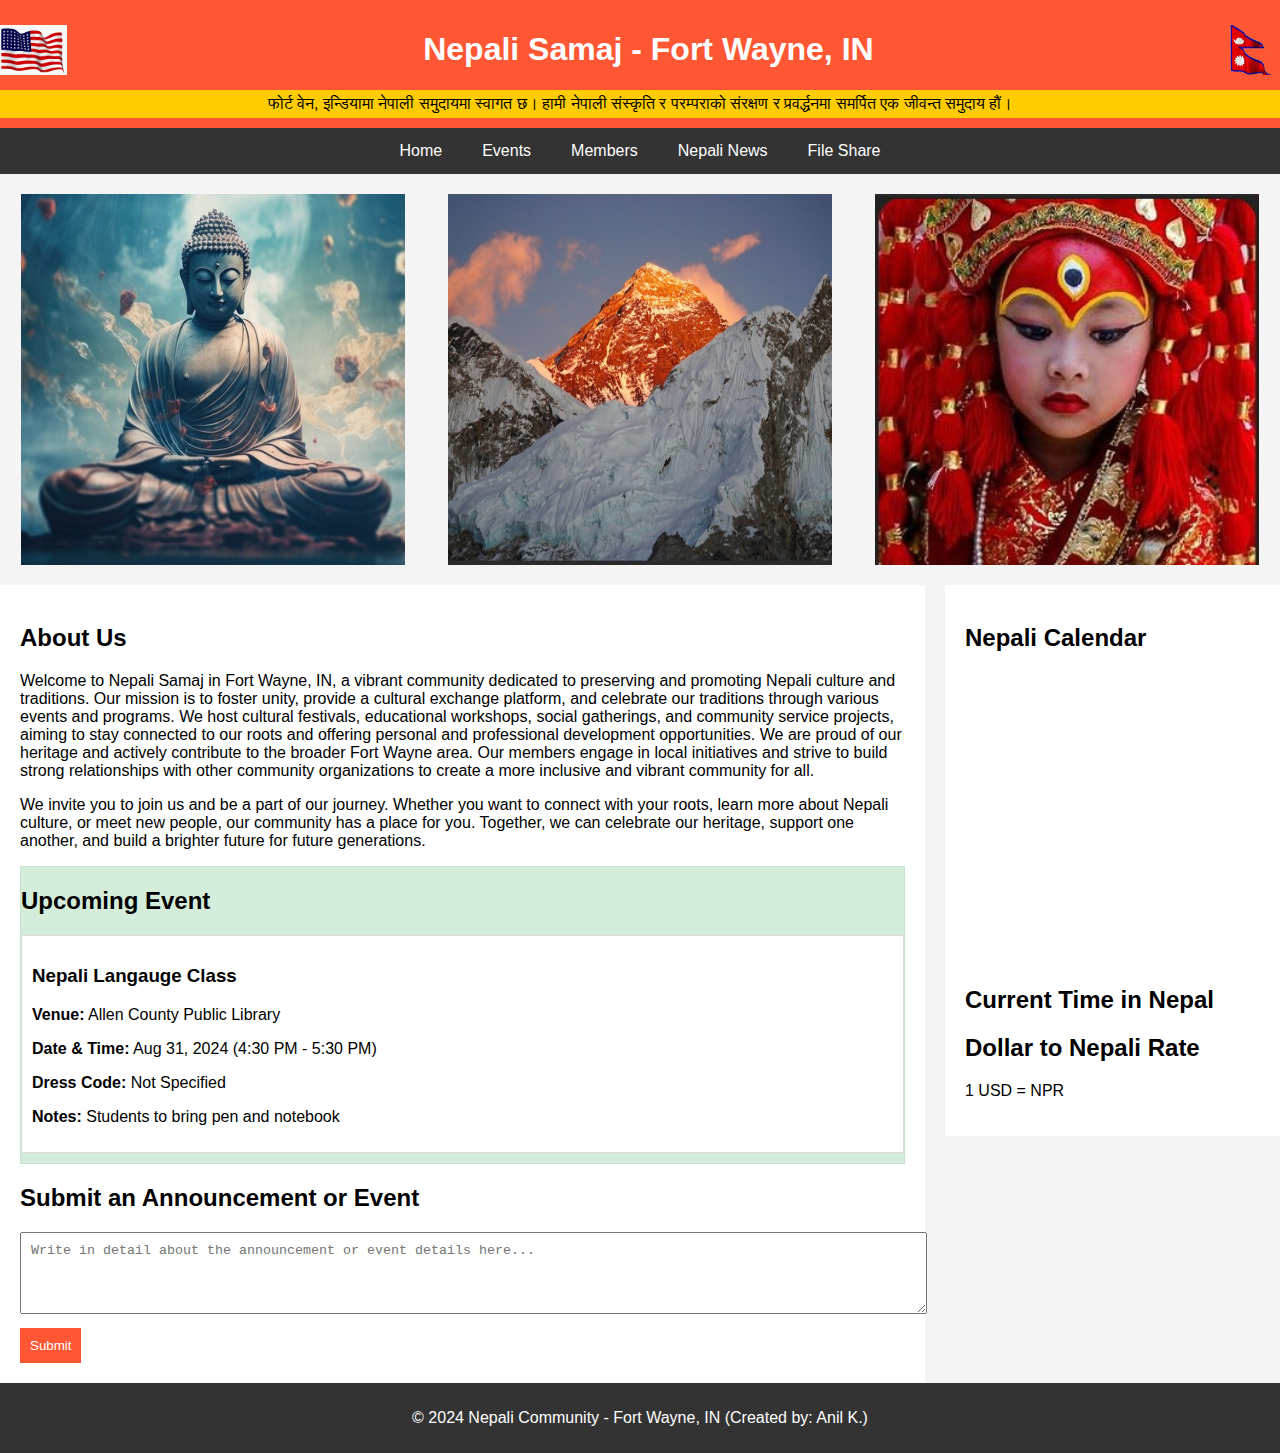
<file: index.html>
<!DOCTYPE html>
<html lang="en">
<head>
    <meta charset="UTF-8">
    <meta name="viewport" content="width=device-width, initial-scale=1.0">
    <title>Nepali Community - Fort Wayne, IN</title>
    <link rel="stylesheet" href="styles.css">
</head>
<body>
    <header>
        <div style="display: flex; align-items: center; justify-content: space-between;">
        <img src="images/usa-flag.gif" alt="USA Flag" style="height: 50px;">
        <h1>Nepali Samaj - Fort Wayne, IN</h1>
        <img src="images/nepal-flag.gif" alt="Nepal Flag" style="height: 50px;">
        </div>
        <div class="announcement">फोर्ट वेन, इन्डियामा नेपाली समुदायमा स्वागत छ। हामी नेपाली संस्कृति र परम्पराको संरक्षण र प्रवर्द्धनमा समर्पित एक जीवन्त समुदाय हौं।</div>
    </header>
    <nav>
        <a href="index.html">Home</a>
        <a href="html_codes/events.html">Events</a>
        <a href="html_codes/members.html">Members</a>
		<a href="html_codes/nepalinews.html">Nepali News</a>
		<a href="html_codes/fileshare.html">File Share</a>
    </nav>
    <div class="image-row">
        <img src="images/img1.jpg" alt="Image1">
        <img src="images/img2.jpg" alt="Image2">
        <img src="images/img3.jpg" alt="Image3">
    </div>
    <div class="container">
        <div class="main">
            <section id="home">
                <h2>About Us</h2>
                <p>Welcome to Nepali Samaj in Fort Wayne, IN, a vibrant community dedicated to preserving and promoting Nepali culture and traditions. Our mission is to foster unity, provide a cultural exchange platform, and celebrate our traditions through various events and programs. We host cultural festivals, educational workshops, social gatherings, and community service projects, aiming to stay connected to our roots and offering personal and professional development opportunities. We are proud of our heritage and actively contribute to the broader Fort Wayne area. Our members engage in local initiatives and strive to build strong relationships with other community organizations to create a more inclusive and vibrant community for all.</p>
                <p>We invite you to join us and be a part of our journey. Whether you want to connect with your roots, learn more about Nepali culture, or meet new people, our community has a place for you. Together, we can celebrate our heritage, support one another, and build a brighter future for future generations.</p>
                <div class="events">
                    <h2>Upcoming Event</h2>
                    <div class="event-item">
                        <h3>Nepali Langauge Class</h3>
                        <p><strong>Venue:</strong> Allen County Public Library</p>
                        <p><strong>Date & Time:</strong> Aug 31, 2024 (4:30 PM - 5:30 PM)</p>
                        <p><strong>Dress Code:</strong> Not Specified</p>
                        <p><strong>Notes:</strong> Students to bring pen and notebook</p>
                    </div>
                </div>
            </section>
            <section id="comments">
			<h2>Submit an Announcement or Event</h2>
			<form class="comment-form" action="https://formspree.io/f/xkgwypeo" method="POST">
				<textarea id="comment" name="comment" rows="4" placeholder="Write in detail about the announcement or event details here..."></textarea>
				<input type="hidden" name="_subject" value="New Comment Submission">
				<input type="hidden" name="_captcha" value="false">
				<input type="hidden" name="_next" value="https://nepalisamajfw.github.io/nepalicommunity/index.html">
				<button type="submit">Submit</button>
			</form>
	    </section>
        </div>
        <div class="sidebar">
            <h2>Nepali Calendar</h2>
            <iframe src="https://www.hamropatro.com/widgets/calender-small.php" frameborder="0" scrolling="no" marginwidth="0" marginheight="0" style="border:none; overflow:hidden; width:200px; height:290px;" allowtransparency="true"></iframe>
            <h2>Current Time in Nepal</h2>
            <div id="nepalTime"></div>
            <h2>Dollar to Nepali Rate</h2>
            <div>
                <p>1 USD = <span id="dollarRate"></span> NPR</p>
            </div>
        </div>
    </div>
    <footer class="footer">
        <p>© 2024 Nepali Community - Fort Wayne, IN (Created by: Anil K.)</p>
    </footer>
    <script>
        async function fetchNepalTime() {
            const response = await fetch('https://worldtimeapi.org/api/timezone/Asia/Kathmandu');
            const data = await response.json();
            const nepalTimeElement = document.getElementById('nepalTime');
            let now = new Date(data.datetime);
            function updateTime() {
                now.setSeconds(now.getSeconds() + 1);
                nepalTimeElement.innerText = now.toLocaleTimeString('en-US', { timeZone: 'Asia/Kathmandu' });
            }
            setInterval(updateTime, 1000);
            updateTime();
        }

        async function fetchDollarRate() {
            const response = await fetch('https://api.exchangerate-api.com/v4/latest/USD');
            const data = await response.json();
            const rate = data.rates.NPR;
            document.getElementById('dollarRate').innerText = rate;
        }

        fetchNepalTime();
        fetchDollarRate();
    </script>
</body>
</html>
</file>
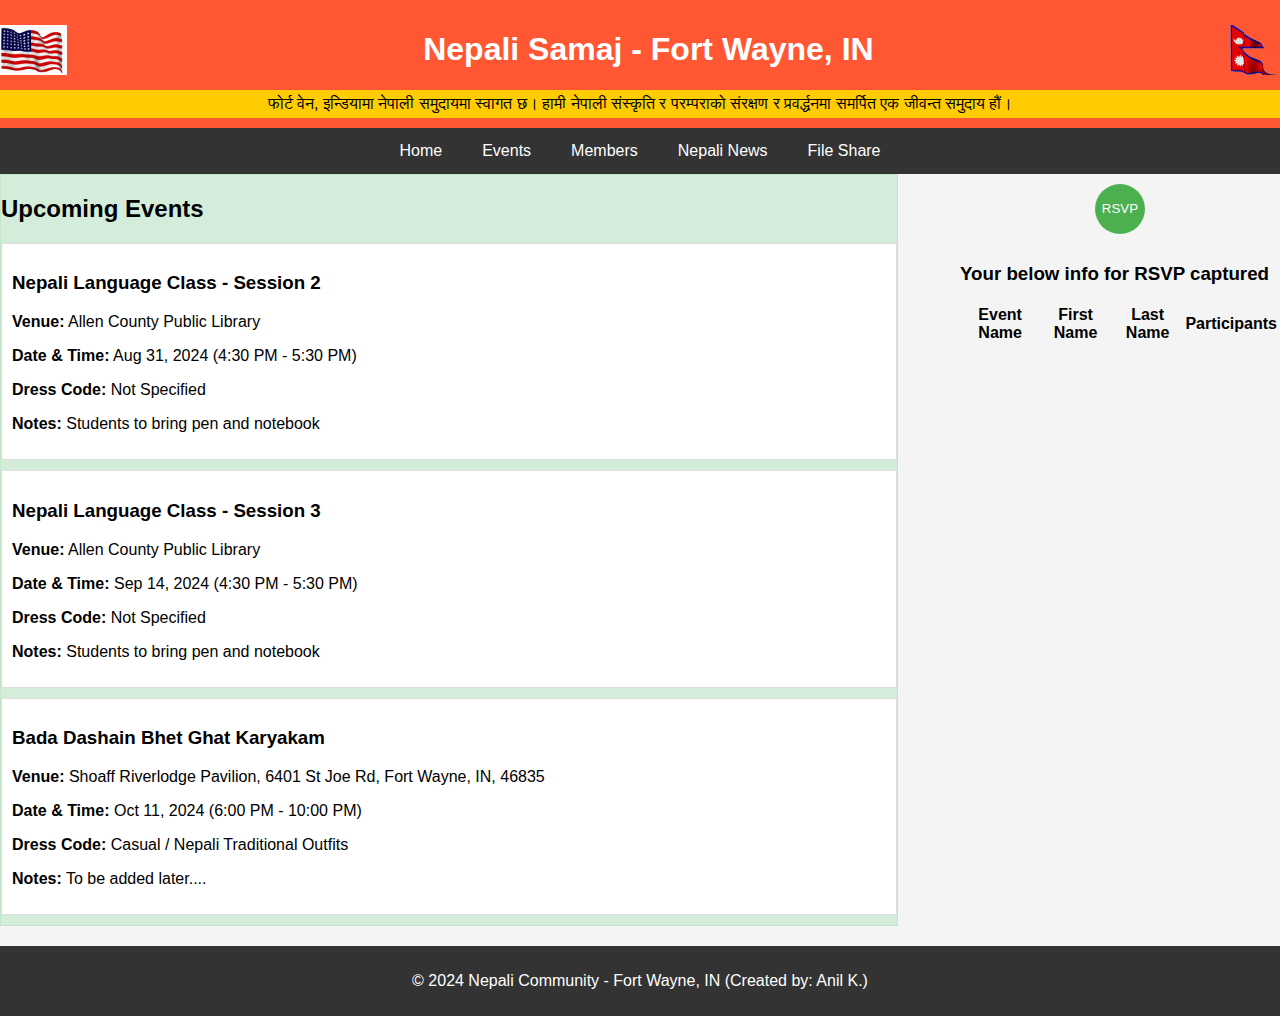
<file: html_codes/events.html>
<!DOCTYPE html>
<html lang="en">
<head>
    <meta charset="UTF-8">
    <meta name="viewport" content="width=device-width, initial-scale=1.0">
    <title>Upcoming Events - Nepali Community</title>
    <link rel="stylesheet" href="../styles.css">
    <style>
        .container {
            display: flex;
            justify-content: space-between;
        }
        .events {
            width: 70%;
        }
        .buttons {
            width: 25%;
            margin-left: auto;
            display: flex;
            flex-direction: column;
            align-items: center;
        }
        .rsvp-button, .potluck-button {
            margin: 10px 0;
        }
        .rsvp-button button, .potluck-button button {
            width: 50px;
            height: 50px;
            border: none;
            cursor: pointer;
        }
        .rsvp-button button {
            border-radius: 50%;
            background-color: #4CAF50;
            color: white;
        }
        .potluck-button button {
            border-radius: 10%;
            background-color: #FF5733;
            color: white;
            width: 60px;
            height: 60px;
        }
        .modal {
            display: none;
            position: fixed;
            z-index: 1;
            left: 0;
            top: 0;
            width: 100%;
            height: 100%;
            overflow: auto;
            background-color: rgb(0,0,0);
            background-color: rgba(0,0,0,0.4);
            animation: zoomOut 0.5s;
        }
        .modal-content {
            background-color: #fefefe;
            margin: 15% auto;
            padding: 20px;
            border: 1px solid #888;
            width: 80%;
            max-width: 600px;
            border-radius: 10px;
        }
        @keyframes zoomOut {
            from {transform: scale(1.2);}
            to {transform: scale(1);}
        }
        .close {
            color: #aaa;
            float: right;
            font-size: 28px;
            font-weight: bold;
        }
        .close:hover,
        .close:focus {
            color: black;
            text-decoration: none;
            cursor: pointer;
        }
        .form {
            display: flex;
            flex-direction: column;
        }
        .form label {
            margin-top: 10px;
        }
        .form input, .form select, .form button {
            padding: 10px;
            margin-top: 5px;
            border-radius: 5px;
            border: 1px solid #ccc;
        }
        .form button {
            background-color: #4CAF50;
            color: white;
            border: none;
            cursor: pointer;
        }
        .potluck-section {
            margin-top: 20px;
            width: 100%;
            display: flex;
            justify-content: space-between;
        }
        .potluck-list {
            width: 45%;
        }
        .potluck-list h3 {
            text-align: center;
            background-color: #f2f2f2;
            padding: 10px;
            border-radius: 5px;
        }
        .potluck-list ul {
            list-style-type: none;
            padding: 0;
        }
        .potluck-list li {
            background-color: #e6e6e6;
            margin: 5px 0;
            padding: 10px;
            border-radius: 5px;
        }
    </style>
</head>
<body>
    <header>
        <div style="display: flex; align-items: center; justify-content: space-between;">
        <img src="../images/usa-flag.gif" alt="USA Flag" style="height: 50px;">
        <h1>Nepali Samaj - Fort Wayne, IN</h1>
        <img src="../images/nepal-flag.gif" alt="Nepal Flag" style="height: 50px;">
        </div>
        <div class="announcement">फोर्ट वेन, इन्डियामा नेपाली समुदायमा स्वागत छ। हामी नेपाली संस्कृति र परम्पराको संरक्षण र प्रवर्द्धनमा समर्पित एक जीवन्त समुदाय हौं।</div>
    </header>
    <nav>
        <a href="../index.html">Home</a>
        <a href="events.html">Events</a>
        <a href="members.html">Members</a>
        <a href="nepalinews.html">Nepali News</a>
        <a href="fileshare.html">File Share</a>
    </nav>
    <div class="container">
        <div class="events">
            <h2>Upcoming Events</h2>
            <div class="event-item">
                <h3> Nepali Language Class - Session 2</h3>
                <p><strong>Venue:</strong> Allen County Public Library</p>
                <p><strong>Date & Time:</strong> Aug 31, 2024 (4:30 PM - 5:30 PM)</p>
                <p><strong>Dress Code:</strong> Not Specified</p>
                <p><strong>Notes:</strong> Students to bring pen and notebook</p>
            </div>
            <div class="event-item">
                <h3> Nepali Language Class - Session 3 </h3>
                <p><strong>Venue:</strong> Allen County Public Library</p>
                <p><strong>Date & Time:</strong> Sep 14, 2024 (4:30 PM - 5:30 PM)</p>
                <p><strong>Dress Code:</strong> Not Specified</p>
                <p><strong>Notes:</strong> Students to bring pen and notebook</p>
            </div>
            <div class="event-item">
                <h3> Bada Dashain Bhet Ghat Karyakam </h3>
                <p><strong>Venue:</strong> Shoaff Riverlodge Pavilion, 6401 St Joe Rd, Fort Wayne, IN, 46835 </p>
                <p><strong>Date & Time:</strong> Oct 11, 2024 (6:00 PM - 10:00 PM)</p>
                <p><strong>Dress Code:</strong> Casual / Nepali Traditional Outfits </p>
                <p><strong>Notes:</strong> To be added later.... </p>
            </div>
        </div>
        <div class="buttons">
            <!-- Admin can set these flags to true or false -->
            <script>
                const enableRSVP = true; // Set to false to disable RSVP
                const enablePotluck = false; // Set to false to disable Potluck
            </script>
            <div class="rsvp-button" style="display: none;">
                <button onclick="openRSVPForm()">RSVP</button>
            </div>
            <div id="rsvpList">
                <h3>Your below info for RSVP captured</h3>
                <table id="rsvpTable">
                    <thead>
                        <tr>
                            <th>Event Name</th>
                            <th>First Name</th>
                            <th>Last Name</th>
                            <th>Participants</th>
                        </tr>
                    </thead>
                    <tbody>
                        <!-- RSVP data will be inserted here -->
                    </tbody>
                </table>
            </div>
            <div class="potluck-button" style="display: none;">
                <button onclick="openPotluckForm()">Potluck</button>
            </div>
        </div>
    </div>
    <footer class="footer">
        <p>© 2024 Nepali Community - Fort Wayne, IN (Created by: Anil K.)</p>
    </footer>

    <div id="rsvpModal" class="modal">
        <div class="modal-content">
            <span class="close" onclick="closeRSVPForm()">×</span>
            <form id="rsvpForm" class="form" action="https://formspree.io/f/xanwvlgp" method="POST">
                <label for="eventName">Event Name:</label>
                <select id="eventName" name="eventName" required>
                    <option value="Nepali Language Class - Session 2">Nepali Language Class - Session 2</option>
                    <option value="Nepali Language Class - Session 3">Nepali Language Class - Session 3</option>
                    <option value="Bada Dashain Bhet Ghat Karyakam">Bada Dashain Bhet Ghat Karyakam</option>
                </select>
                <label for="firstName">First Name:</label>
                <input type="text" id="firstName" name="firstName" required>
                <label for="lastName">Last Name:</label>
                <input type="text" id="lastName" name="lastName" required>
                <label for="participants">No. of Participants:</label>
                <input type="number" id="participants" name="participants" required>
                <label for="email">Email Address:</label>
                <input type="email" id="email" name="email" required>
                <input type="hidden" name="_subject" value="New RSVP Submission">
                <input type="hidden" name="_captcha" value="false">
                <input type="hidden" name="_next" value="https://nepalisamajfw.github.io/nepalicommunity/index.html">
                <button type="submit">RSVP</button>
            </form>
            <p id="rsvpMessage"></p>
        </div>
    </div>

    <div id="potluckModal" class="modal">
        <div class="modal-content">
            <span class="close" onclick="closePotluckForm()">×</span>
            <form id="potluckForm" class="form" action="https://formspree.io/f/mqazngvg" method="POST">
                <label for="firstName">First Name:</label>
                <input type="text" id="firstName" name="firstName" required>
                <label for="lastName">Last Name:</label>
                <input type="text" id="lastName" name="lastName" required>
                <label for="email">Email Address:</label>
                <input type="email" id="email" name="email" required>
                <label for="foodItem">Food Item:</label>
                <input type="text" id="foodItem" name="foodItem" required>
                <input type="hidden" name="_subject" value="New Potluck Submission">
                <input type="hidden" name="_captcha" value="false">
                <input type="hidden" name="_next" value="https://nepalisamajfw.github.io/nepalicommunity/index.html">
                <button type="submit">Submit</button>
            </form>
            <p id="potluckMessage"></p>
        </div>
    </div>

    <script>
        function openRSVPForm() {
            document.getElementById('rsvpModal').style.display = 'block';
        }

        function closeRSVPForm() {
            document.getElementById('rsvpModal').style.display = 'none';
        }

        function openPotluckForm() {
            document.getElementById('potluckModal').style.display = 'block';
        }

        function closePotluckForm() {
            document.getElementById('potluckModal').style.display = 'none';
        }

        function addRSVPToList(eventName, firstName, lastName, participants) {
            const tableBody = document.getElementById('rsvpTable').querySelector('tbody');
            const newRow = document.createElement('tr');
            newRow.innerHTML = `
                <td>${eventName}</td>
                <td>${firstName}</td>
                <td>${lastName}</td>
                <td>${participants}</td>
            `;
            tableBody.appendChild(newRow);
        }

        function addPotluckToList(firstName, lastName, foodItem) {
            const potluckList = document.querySelector('.potluck-list ul');
            const newItem = document.createElement('li');
            newItem.textContent = `${firstName} ${lastName} - ${foodItem}`;
            potluckList.appendChild(newItem);
        }

        document.getElementById('rsvpForm').addEventListener('submit', function(event) {
            event.preventDefault();
            const form = event.target;
            const formData = new FormData(form);
            const eventName = formData.get('eventName');
            const firstName = formData.get('firstName');
            const lastName = formData.get('lastName');
            const participants = formData.get('participants');

            addRSVPToList(eventName, firstName, lastName, participants);

            fetch(form.action, {
                method: form.method,
                body: formData,
                headers: {
                    'Accept': 'application/json'
                }
            }).then(response => {
                if (response.ok) {
                    document.getElementById('rsvpMessage').textContent = 'RSVP successful!';
                    form.reset();
                    closeRSVPForm();
                } else {
                    document.getElementById('rsvpMessage').textContent = 'There was an error submitting your RSVP. Please try again.';
                }
            });
        });

        document.getElementById('potluckForm').addEventListener('submit', function(event) {
            event.preventDefault();
            const form = event.target;
            const formData = new FormData(form);
            const firstName = formData.get('firstName');
            const lastName = formData.get('lastName');
            const foodItem = formData.get('foodItem');

            addPotluckToList(firstName, lastName, foodItem);

            fetch(form.action, {
                method: form.method,
                body: formData,
                headers: {
                    'Accept': 'application/json'
                }
            }).then(response => {
                if (response.ok) {
                    document.getElementById('potluckMessage').textContent = 'Potluck submission successful!';
                    form.reset();
                    closePotluckForm();
                } else {
                    document.getElementById('potluckMessage').textContent = 'There was an error submitting your potluck. Please try again.';
                }
            });
        });

        document.addEventListener('DOMContentLoaded', function() {
            if (enableRSVP) {
                document.querySelector('.rsvp-button').style.display = 'block';
            }
            if (enablePotluck) {
                document.querySelector('.potluck-button').style.display = 'block';
            }
        });
    </script>
</body>
</html>
</file>
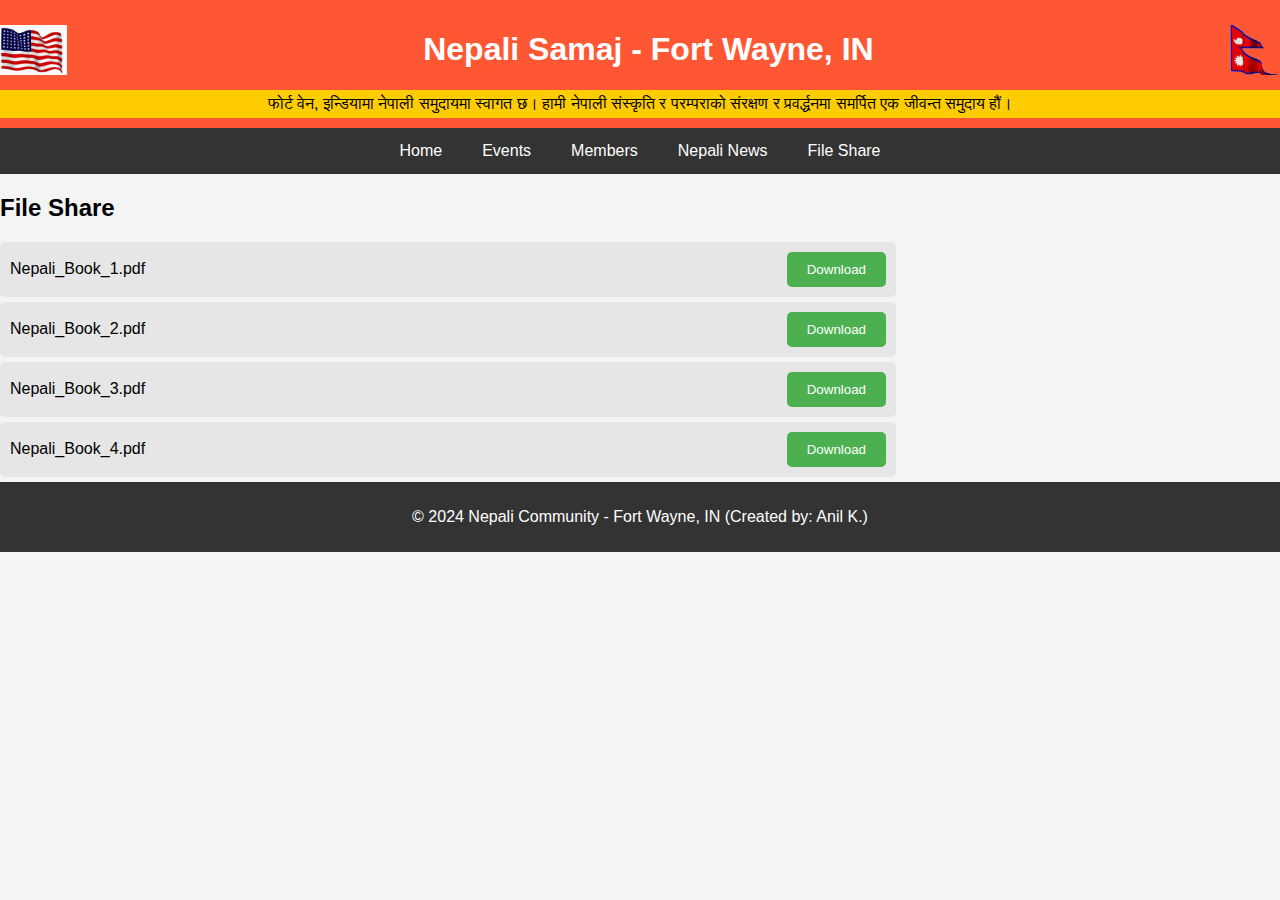
<file: html_codes/fileshare.html>
<!DOCTYPE html>
<html lang="en">
<head>
    <meta charset="UTF-8">
    <meta name="viewport" content="width=device-width, initial-scale=1.0">
    <title>File Share - Nepali Community</title>
    <link rel="stylesheet" href="../styles.css">
    <style>
        .container {
            display: flex;
            justify-content: space-between;
        }
        .files {
            width: 70%;
        }
        .file-list {
            margin-top: 20px;
        }
        .file-item {
            background-color: #e6e6e6;
            margin: 5px 0;
            padding: 10px;
            border-radius: 5px;
            display: flex;
            justify-content: space-between;
            align-items: center;
        }
        .download-button {
            padding: 10px 20px;
            background-color: #4CAF50;
            color: white;
            border: none;
            cursor: pointer;
            border-radius: 5px;
            text-decoration: none;
            display: inline-block;
        }
    </style>
    <script>
        function forceDownload(url, fileName) {
            const link = document.createElement('a');
            link.href = url;
            link.download = fileName;
            document.body.appendChild(link);
            link.click();
            document.body.removeChild(link);
        }
    </script>
</head>
<body>
    <header>
        <div style="display: flex; align-items: center; justify-content: space-between;">
            <img src="../images/usa-flag.gif" alt="USA Flag" style="height: 50px;">
            <h1>Nepali Samaj - Fort Wayne, IN</h1>
            <img src="../images/nepal-flag.gif" alt="Nepal Flag" style="height: 50px;">
        </div>
        <div class="announcement">फोर्ट वेन, इन्डियामा नेपाली समुदायमा स्वागत छ। हामी नेपाली संस्कृति र परम्पराको संरक्षण र प्रवर्द्धनमा समर्पित एक जीवन्त समुदाय हौं।</div>
    </header>
    <nav>
        <a href="../index.html">Home</a>
        <a href="events.html">Events</a>
        <a href="members.html">Members</a>
        <a href="nepalinews.html">Nepali News</a>
        <a href="fileshare.html">File Share</a>
    </nav>
    <div class="container">
        <div class="files">
            <h2>File Share</h2>
            <div class="file-list">
                <div class="file-item">
                    <span>Nepali_Book_1.pdf</span>
                    <button class="download-button" onclick="forceDownload('https://github.com/nepalisamajfw/fileshare/Books/Nepali_Book_1.pdf', 'Nepali_Book_1.pdf')">Download</button>
                </div>
                <div class="file-item">
                    <span>Nepali_Book_2.pdf</span>
                    <button class="download-button" onclick="forceDownload('https://github.com/nepalisamajfw/fileshare/Books/Nepali_Book_2.pdf', 'Nepali_Book_2.pdf')">Download</button>
                </div>
				<div class="file-item">
                    <span>Nepali_Book_3.pdf</span>
                    <button class="download-button" onclick="forceDownload('https://github.com/nepalisamajfw/fileshare/Books/Nepali_Book_3.pdf', 'Nepali_Book_3.pdf')">Download</button>
                </div>
				<div class="file-item">
                    <span>Nepali_Book_4.pdf</span>
                    <button class="download-button" onclick="forceDownload('https://github.com/nepalisamajfw/fileshare/Books/Nepali_Book_4.pdf', 'Nepali_Book_4.pdf')">Download</button>
                </div>
                <!-- Add more file items as needed -->
            </div>
        </div>
    </div>
    <footer class="footer">
        <p>© 2024 Nepali Community - Fort Wayne, IN (Created by: Anil K.)</p>
    </footer>
</body>
</html>
</file>
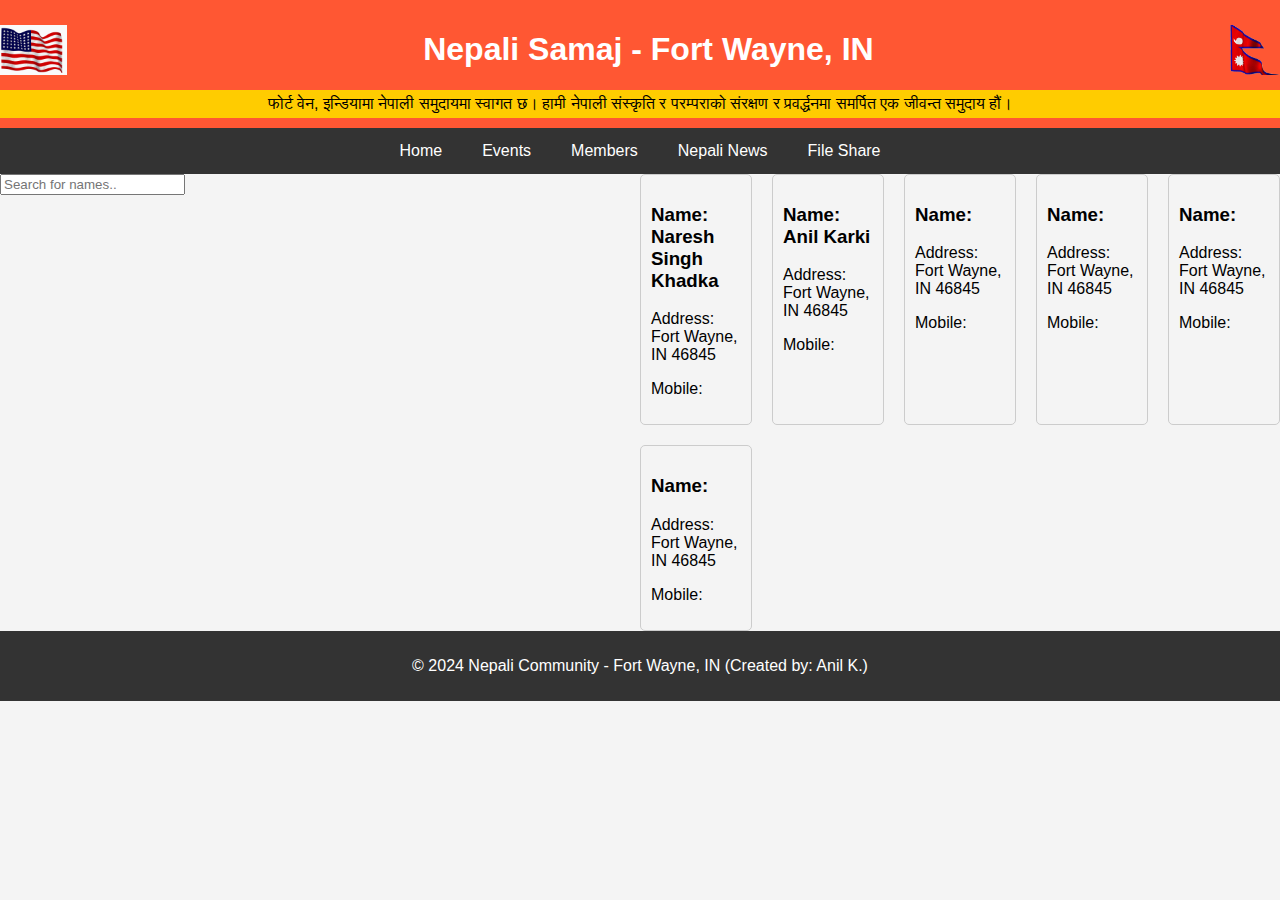
<file: html_codes/members.html>
<!DOCTYPE html>
<html lang="en">
<head>
    <meta charset="UTF-8">
    <meta name="viewport" content="width=device-width, initial-scale=1.0">
    <title>Members - Nepali Community</title>
    <link rel="stylesheet" href="../styles.css">
</head>
<body>
    <header>
        <div style="display: flex; align-items: center; justify-content: space-between;">
        <img src="../images/usa-flag.gif" alt="USA Flag" style="height: 50px;">
        <h1>Nepali Samaj - Fort Wayne, IN</h1>
        <img src="../images/nepal-flag.gif" alt="Nepal Flag" style="height: 50px;">
        </div>
        <div class="announcement">फोर्ट वेन, इन्डियामा नेपाली समुदायमा स्वागत छ। हामी नेपाली संस्कृति र परम्पराको संरक्षण र प्रवर्द्धनमा समर्पित एक जीवन्त समुदाय हौं।</div>
    </header>
    <nav>
        <a href="../index.html">Home</a>
        <a href="events.html">Events</a>
        <a href="members.html">Members</a>
        <a href="nepalinews.html">Nepali News</a>
        <a href="fileshare.html">File Share</a>
    </nav>
    <div class="container">
        <div class="search-bar">
            <input type="text" id="searchInput" placeholder="Search for names..">
        </div>
        <div class="members" id="membersList">
            <div class="member">
                <h3>Name: Naresh Singh Khadka</h3>
                <p>Address: Fort Wayne, IN 46845</p>
                <p>Mobile: </p>
            </div>
            <div class="member">
                <h3>Name: Anil Karki</h3>
                <p>Address: Fort Wayne, IN 46845</p>
                <p>Mobile: </p>
            </div>
            <div class="member">
                <h3>Name: </h3>
                <p>Address: Fort Wayne, IN 46845</p>
                <p>Mobile: </p>
            </div>
			<div class="member">
                <h3>Name: </h3>
                <p>Address: Fort Wayne, IN 46845</p>
                <p>Mobile: </p>
            </div>
			<div class="member">
                <h3>Name: </h3>
                <p>Address: Fort Wayne, IN 46845</p>
                <p>Mobile: </p>
            </div>
			<div class="member">
                <h3>Name: </h3>
                <p>Address: Fort Wayne, IN 46845</p>
                <p>Mobile: </p>
            </div>
            <!-- Add more members as needed -->
        </div>
    </div>
	<footer class="footer">
        <p>© 2024 Nepali Community - Fort Wayne, IN (Created by: Anil K.)</p>
    </footer>
    <script>
        function searchMembers() {
            const input = document.getElementById('searchInput');
            const filter = input.value.toUpperCase();
            const membersList = document.getElementById('membersList');
            const members = membersList.getElementsByClassName('member');
            for (let i = 0; i < members.length; i++) {
                const name = members[i].getElementsByTagName('h3')[0];
                if (name.innerText.toUpperCase().indexOf(filter) > -1) {
                    members[i].style.display = "";
                } else {
                    members[i].style.display = "none";
                }
            }
        }

        document.getElementById('searchInput').addEventListener('input', searchMembers);
    </script>
</body>
</html>
</file>
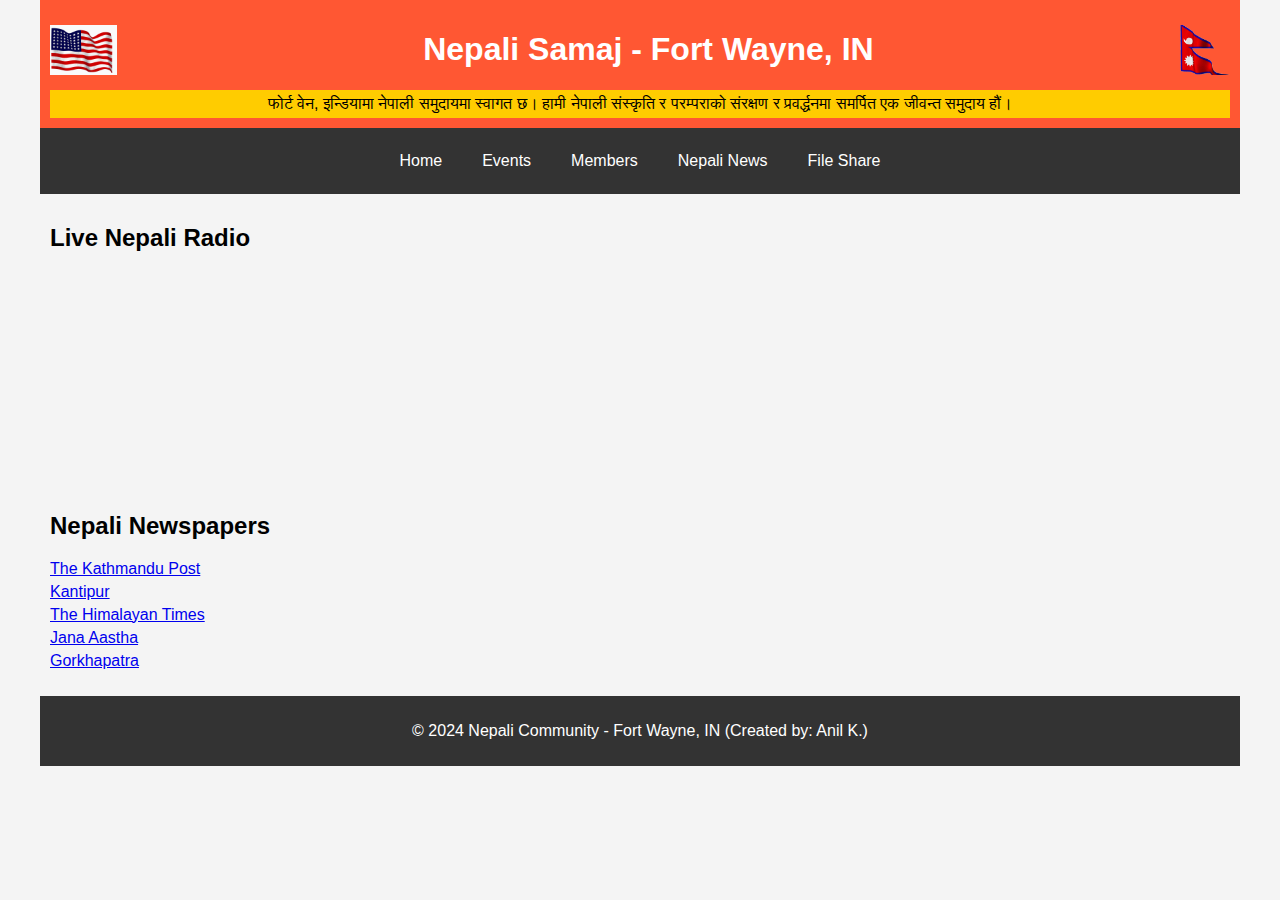
<file: html_codes/nepalinews.html>
<!DOCTYPE html>
<html lang="en">
<head>
    <meta charset="UTF-8">
    <meta name="viewport" content="width=device-width, initial-scale=1.0">
    <title>Nepali News - Nepali Community</title>
    <link rel="stylesheet" href="../styles.css">
    <style>
        body {
            display: flex;
            flex-direction: column;
            align-items: center;
            margin: 0;
            padding: 0;
            font-family: Arial, sans-serif;
        }
        header, nav, main, footer {
            width: 100%;
            max-width: 1200px;
            padding: 10px;
            box-sizing: border-box;
        }
        .flex-container {
            display: flex;
            flex-wrap: nowrap;
            overflow-x: auto;
        }
        iframe {
            border: none;
            width: 300px;
            height: 200px;
            margin: 10px;
        }
        ul {
            list-style-type: none;
            padding: 0;
        }
        li {
            margin: 5px 0;
        }
    </style>
</head>
<body>
    <header>
        <div style="display: flex; align-items: center; justify-content: space-between;">
        <img src="../images/usa-flag.gif" alt="USA Flag" style="height: 50px;">
        <h1>Nepali Samaj - Fort Wayne, IN</h1>
        <img src="../images/nepal-flag.gif" alt="Nepal Flag" style="height: 50px;">
        </div>
        <div class="announcement">फोर्ट वेन, इन्डियामा नेपाली समुदायमा स्वागत छ। हामी नेपाली संस्कृति र परम्पराको संरक्षण र प्रवर्द्धनमा समर्पित एक जीवन्त समुदाय हौं।</div>
    </header>
    <nav>
        <a href="../index.html">Home</a>
        <a href="events.html">Events</a>
        <a href="members.html">Members</a>
        <a href="nepalinews.html">Nepali News</a>
        <a href="fileshare.html">File Share</a>
    </nav>
    <main>
        <h2>Live Nepali Radio</h2>
        <div class="flex-container" id="radio">
            <iframe src="https://onlineradiobox.com/np/kantipur/" title="Radio Kantipur"></iframe>
            <iframe src="https://onlineradiobox.com/np/hits/" title="Hits FM"></iframe>
            <iframe src="https://onlineradiobox.com/np/image979/" title="Image FM"></iframe>
            <iframe src="https://onlineradiobox.com/np/nepal/" title="Radio Nepal"></iframe>
        </div>
        <h2>Nepali Newspapers</h2>
        <ul>
            <li><a href="https://kathmandupost.com/" target="_blank">The Kathmandu Post</a></li>
            <li><a href="https://ekantipur.com/" target="_blank">Kantipur</a></li>
            <li><a href="https://thehimalayantimes.com/" target="_blank">The Himalayan Times</a></li>
            <li><a href="https://www.janaaastha.com/" target="_blank">Jana Aastha</a></li>
            <li><a href="https://gorkhapatraonline.com/" target="_blank">Gorkhapatra</a></li>
        </ul>
    </main>
    <footer class="footer">
        <p>© 2024 Nepali Community - Fort Wayne, IN (Created by: Anil K.)</p>
    </footer>

    <script>
        // Function to block ads
        function blockAds() {
            const adSelectors = ['iframe[src*="ads"]', 'iframe[src*="advertisement"]', '.ad', '.ads', '.advertisement'];
            adSelectors.forEach(selector => {
                document.querySelectorAll(selector).forEach(ad => ad.style.display = 'none');
            });
        }

        // Run the ad blocker function after the page loads
        window.onload = blockAds;
    </script>
</body>
</html>
</file>
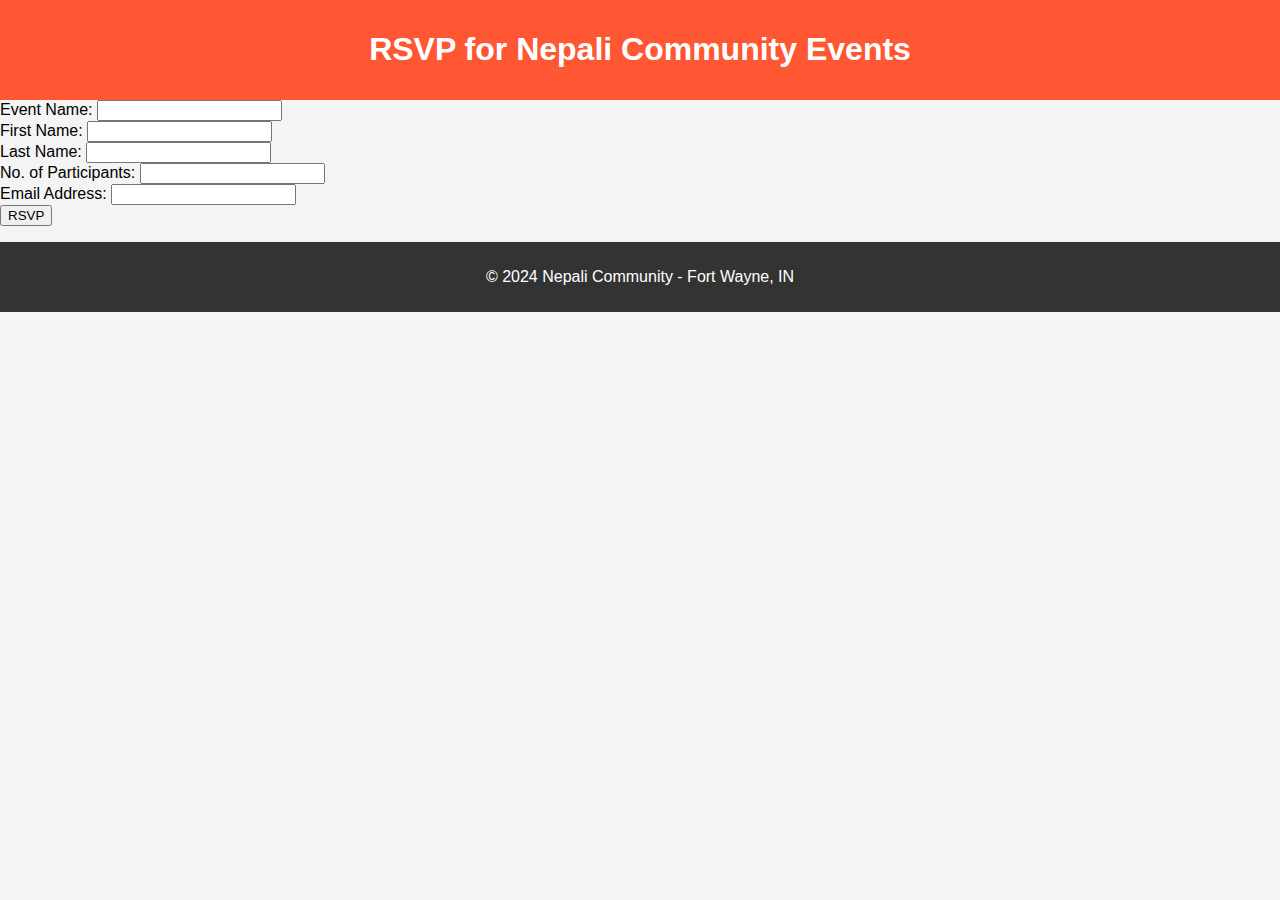
<file: html_codes/rsvp.html>
<!DOCTYPE html>
<html lang="en">
<head>
    <meta charset="UTF-8">
    <meta name="viewport" content="width=device-width, initial-scale=1.0">
    <title>RSVP Form</title>
    <link rel="stylesheet" href="../styles.css">
</head>
<body>
    <header>
        <h1>RSVP for Nepali Community Events</h1>
    </header>
    <div class="rsvp-form">
        <form id="rsvpForm">
            <label for="eventName">Event Name:</label>
            <input type="text" id="eventName" name="eventName" required><br>
            <label for="firstName">First Name:</label>
            <input type="text" id="firstName" name="firstName" required><br>
            <label for="lastName">Last Name:</label>
            <input type="text" id="lastName" name="lastName" required><br>
            <label for="participants">No. of Participants:</label>
            <input type="number" id="participants" name="participants" required><br>
            <label for="email">Email Address:</label>
            <input type="email" id="email" name="email" required><br>
            <button type="submit">RSVP</button>
        </form>
        <p id="rsvpMessage"></p>
    </div>
    <footer class="footer">
        <p>© 2024 Nepali Community - Fort Wayne, IN</p>
    </footer>

    <script>
    document.getElementById('rsvpForm').addEventListener('submit', function(event) {
        event.preventDefault();

        const eventName = document.getElementById('eventName').value;
        const firstName = document.getElementById('firstName').value;
        const lastName = document.getElementById('lastName').value;
        const participants = document.getElementById('participants').value;
        const email = document.getElementById('email').value;

        const csvData = `Event Name,First Name,Last Name,Participants,Email\n${eventName},${firstName},${lastName},${participants},${email}\n`;

        const blob = new Blob([csvData], { type: 'text/csv' });
        const url = URL.createObjectURL(blob);
        const a = document.createElement('a');
        a.href = url;
        a.download = 'rsvp.csv';
        document.body.appendChild(a);
        a.click();
        document.body.removeChild(a);

        const formData = new FormData();
        formData.append('csv', blob);

        fetch('send_email.php', {
            method: 'POST',
            body: formData
        })
        .then(response => response.text())
        .then(data => {
            document.getElementById('rsvpMessage').textContent = 'RSVP successful and email sent!';
        })
        .catch(error => {
            document.getElementById('rsvpMessage').textContent = 'There was an error. Please try again.';
        });
    });
    </script>
</body>
</html>
</file>
<file: styles.css>
body {
    font-family: Arial, sans-serif;
    background-color: #f4f4f4;
    margin: 0;
    padding: 0;
}
header {
    background-color: #ff5733;
    color: white;
    padding: 10px 0;
    text-align: center;
    position: relative;
}
header .announcement {
    background: #ffcc00;
    color: black;
    padding: 5px 0;
    animation: scroll 40s linear infinite;
}
@keyframes scroll {
    0% { transform: translateX(100%); }
    100% { transform: translateX(-100%); }
}
nav {
    display: flex;
    justify-content: center;
    background-color: #333;
}
nav a {
    color: white;
    padding: 14px 20px;
    text-decoration: none;
    text-align: center;
}
nav a:hover {
    background-color: #ddd;
    color: black;
}
.container {
    display: flex;
    flex-direction: row;
    align-items: flex-start;
}
.main {
    flex: 3;
    padding: 20px;
    background: white;
    margin-right: 20px;
}
.sidebar {
    flex: 1;
    padding: 20px;
    background: white;
}
.footer {
    background-color: #333;
    color: white;
    text-align: center;
    padding: 10px 0;
    position: relative;
    bottom: 0;
    width: 100%;
}
.events {
	background-color: #d4edda;
	border: 1px solid #c3e6cb;
    margin-bottom: 20px;
}
.events img {
    width: 100%;
    height: auto;
}
.event-item {
    background: #fff;
    padding: 10px;
    margin-bottom: 10px;
    border: 1px solid #ddd;
}
.comment-form {
    margin-top: 20px;
}
.comment-form textarea {
    width: 100%;
    padding: 10px;
    margin-bottom: 10px;
}
.comment-form button {
    background-color: #ff5733;
    color: white;
    padding: 10px;
    border: none;
    cursor: pointer;
}
.comment-form button:hover {
    background-color: #ff784e;
}
.image-row {
    display: flex;
    justify-content: space-around;
    margin: 20px 0;
}
.image-row img {
    width: 30%;
    height: auto;
}
#.members {
#    flex: 1;
#    margin-right: 20px;
#}

#.search-bar {
#    flex: 0 0 300px;
#}
.search-bar {
    width: 100%;
    margin-bottom: 20px;
}
.members {
    display: grid;
    grid-template-columns: repeat(5, 1fr);
    gap: 20px;
    width: 100%;
}
.member {
    border: 1px solid #ccc;
    padding: 10px;
    border-radius: 5px;
}
</file>
